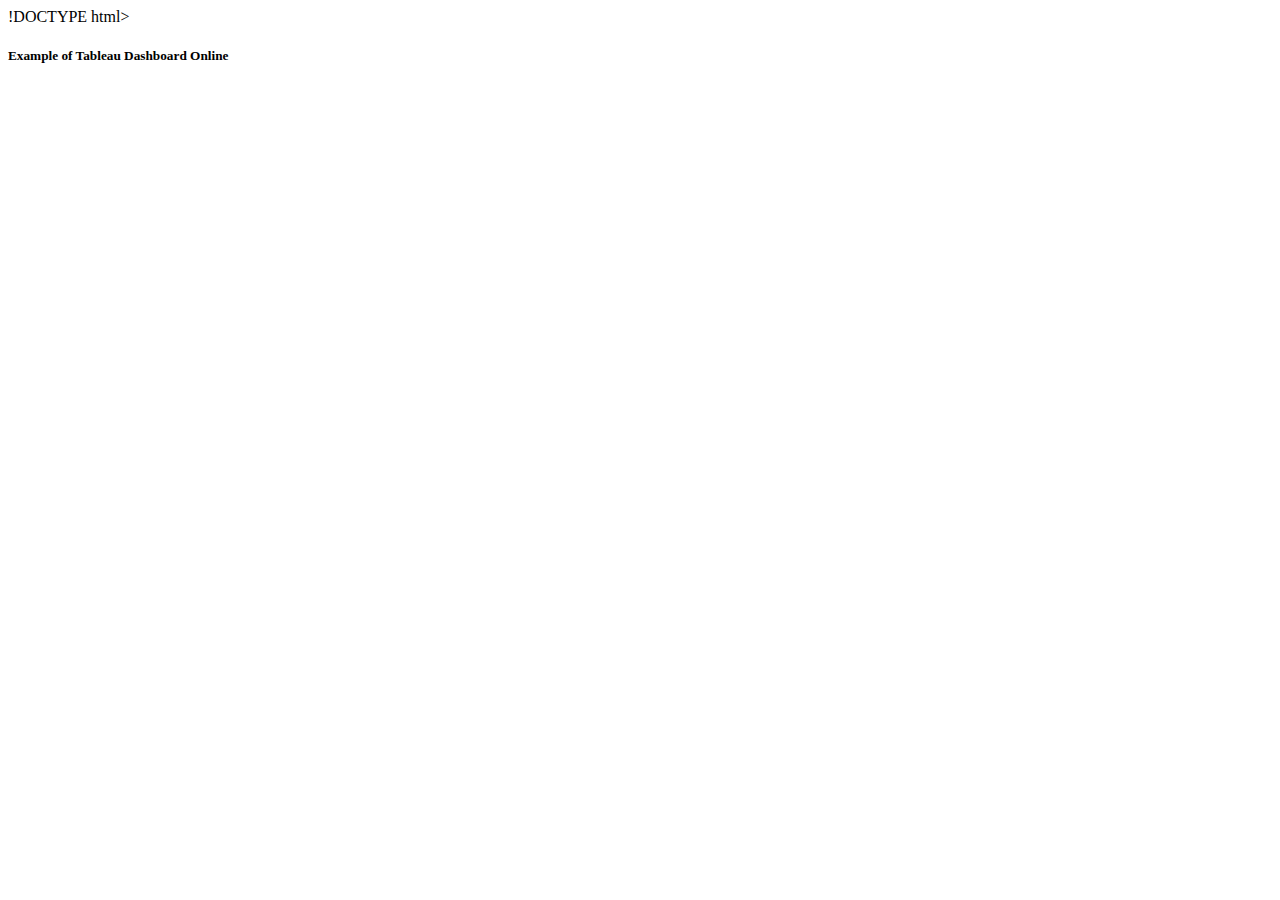
<file: tab.html>
!DOCTYPE html>

<html>
    <Head>
        <title>Tableau Dashboard Demo</title>
    </Head>
    <body>
        <h5>Example of Tableau Dashboard Online</h5>
        <div class='tableauPlaceholder' id='viz1712433764122' style='position: relative'><noscript><a href='#'><img alt='Executive Overview ' src='https:&#47;&#47;public.tableau.com&#47;static&#47;images&#47;WQ&#47;WQ3GHHJHN&#47;1_rss.png' style='border: none' /></a></noscript><object class='tableauViz'  style='display:none;'><param name='host_url' value='https%3A%2F%2Fpublic.tableau.com%2F' /> <param name='embed_code_version' value='3' /> <param name='path' value='shared&#47;WQ3GHHJHN' /> <param name='toolbar' value='yes' /><param name='static_image' value='https:&#47;&#47;public.tableau.com&#47;static&#47;images&#47;WQ&#47;WQ3GHHJHN&#47;1.png' /> <param name='animate_transition' value='yes' /><param name='display_static_image' value='yes' /><param name='display_spinner' value='yes' /><param name='display_overlay' value='yes' /><param name='display_count' value='yes' /><param name='language' value='en-US' /><param name='filter' value='publish=yes' /></object></div>                <script type='text/javascript'>                    var divElement = document.getElementById('viz1712433764122');                    var vizElement = divElement.getElementsByTagName('object')[0];                    if ( divElement.offsetWidth > 800 ) { vizElement.style.width='100%';vizElement.style.height=(divElement.offsetWidth*0.75)+'px';} else if ( divElement.offsetWidth > 500 ) { vizElement.style.width='100%';vizElement.style.height=(divElement.offsetWidth*0.75)+'px';} else { vizElement.style.width='100%';vizElement.style.height='1277px';}                     var scriptElement = document.createElement('script');                    scriptElement.src = 'https://public.tableau.com/javascripts/api/viz_v1.js';                    vizElement.parentNode.insertBefore(scriptElement, vizElement);                </script>
    </body>
</html>
</file>
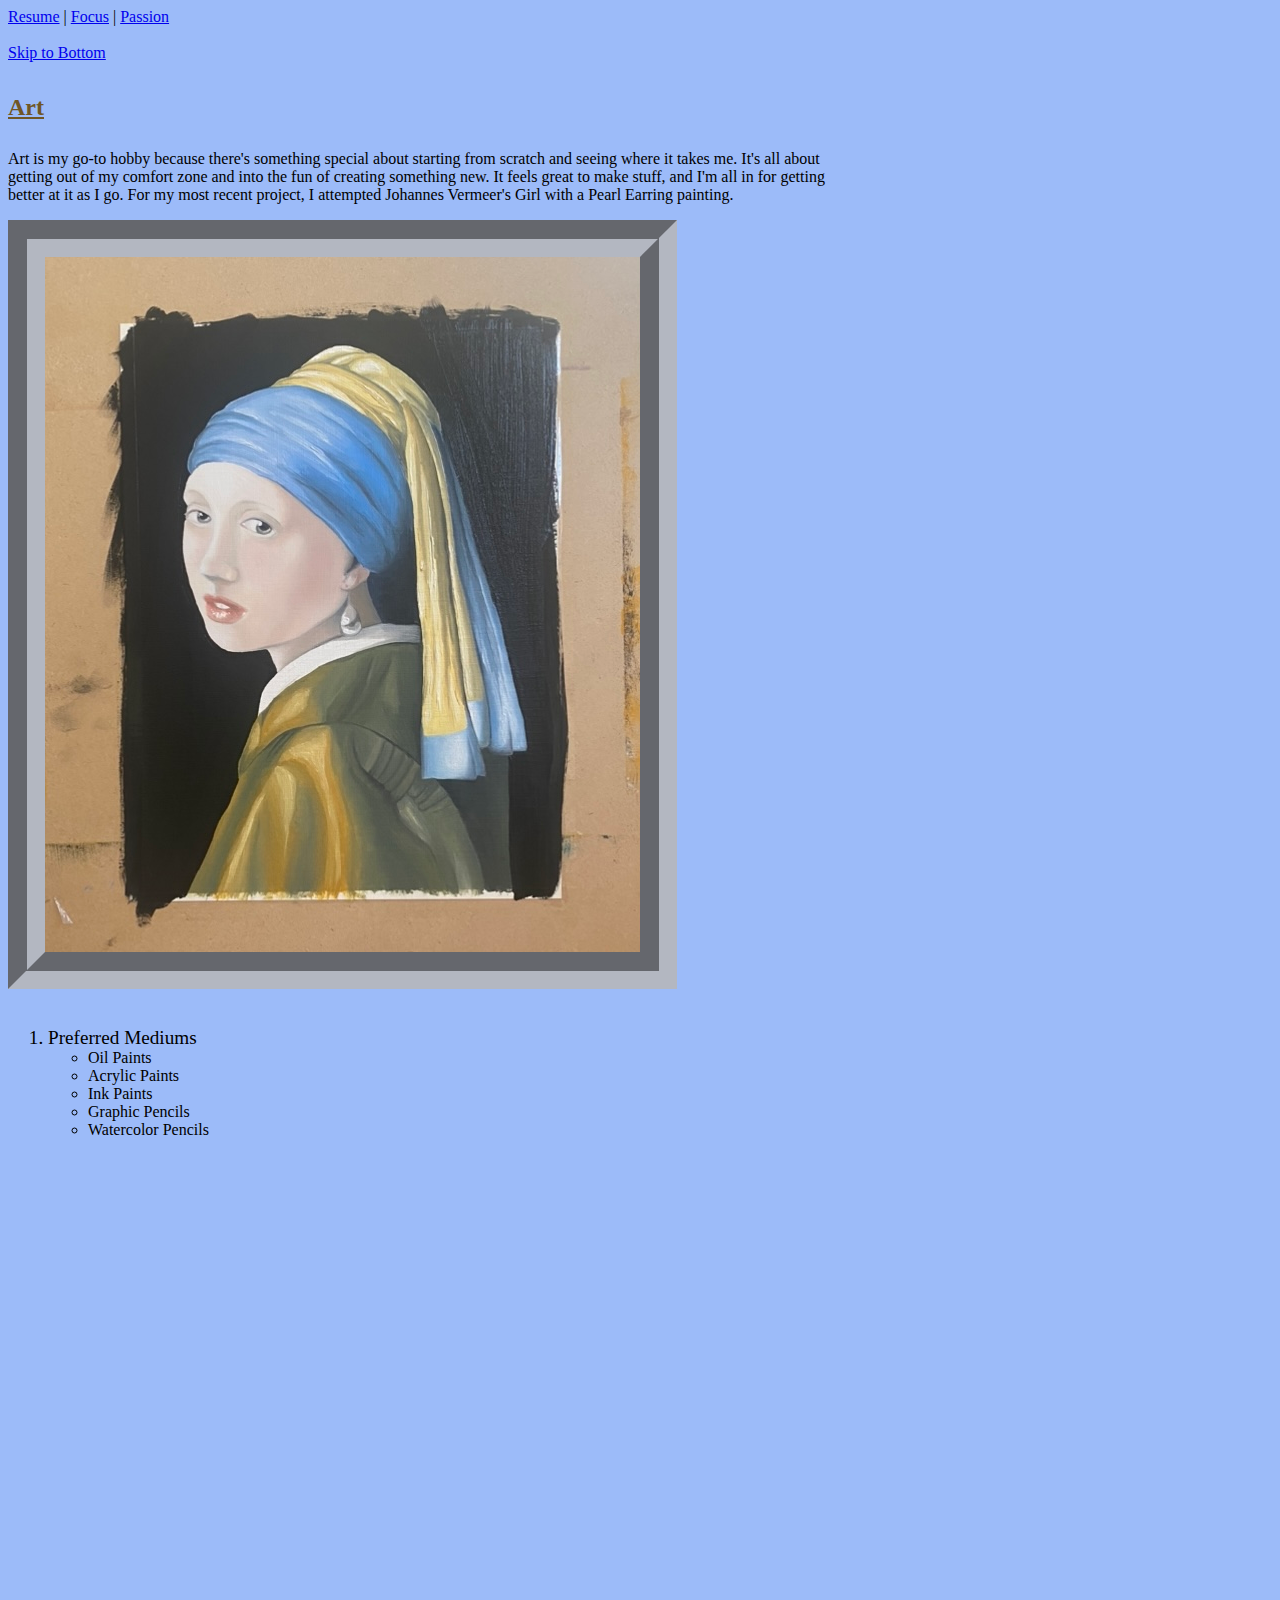
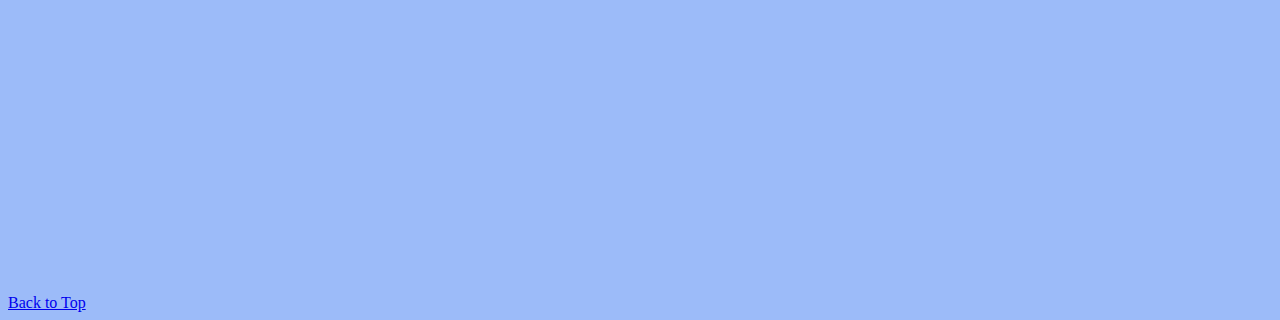
<file: uglypassion.html>
<!--
    Abi Maccabee
    Section 002
    04/1/2024
-->
<!DOCTYPE html>
<html lang="en">
<head>
    <meta charset="UTF-8">
    <meta http-equiv="X-UA-Compatible" content="IE=edge">
    <meta name="viewport" content="width=device-width, initial-scale=1.0">
    <title>Passion</title>  
    <link rel="stylesheet" href="css/uglystyles.css">
 </head>
 <body>
        <a href="index.html" id="top">Resume</a> |
        <a href="focus.html">Focus</a> |
        <a href="#">Passion</a><br><br>

        <a href="#pearl">Skip to Bottom</a>

        <div class="title">
            <h4>Art</h4>
        </div>

        <br><br><br><br><br>

        <div class="paragraph">
        <p>Art is my go-to hobby because there's something special about starting from scratch and seeing where it takes me. It's all about getting out of my comfort zone and into the fun of creating something new. It feels great to make stuff, and I'm all in for getting better at it as I go. For my most recent project, I attempted Johannes Vermeer's Girl with a Pearl Earring painting.</p>
        </div>

        <!-- <p class="box1">This paragraph is for <span class="bold box1">demonstration</span> purposes.</p> 
        <p class="box1 box2">This paragraph is for <span class="bold box1 box2">demonstration</span> purposes.</p> 
        <p class="box1 box2 box3">This paragraph is for <span class="bold box1 box2 box3">demonstration</span> purposes.</p>  -->

        <!-- <img src="../images/Picture of Me .jpeg" height="150" alt="Picture of Me"> -->
       
        <img  src="assets/img/girl with pearl.jpg" alt="Girl with Pearl" style="margin-right: auto" class="girlypearl">
        <br><br>
        <ol>
            <div class="mediums">
                <li> Preferred Mediums</li>
            </div>
                <ul>
                    <li>Oil Paints</li>
                    <li>Acrylic Paints</li>
                    <li>Ink Paints</li>
                    <li>Graphic Pencils</li>
                    <li>Watercolor Pencils</li>
                </ul>
         </ol>
                <br><br>
                
                <iframe id="pearl" width="966" height="543" src="https://www.youtube.com/embed/M-jLsoA1i_o" title="Johannes Vermeer, Girl with a Pearl Earring" frameborder="0" allow="accelerometer; autoplay; clipboard-write; encrypted-media; gyroscope; picture-in-picture; web-share" referrerpolicy="strict-origin-when-cross-origin" allowfullscreen></iframe>
            
                <br><br><br><br><br>

                <div class='tableauPlaceholder' id='viz1713045817542' style='position: relative'><noscript><a href='http:&#47;&#47;vizdiff.blogspot.com&#47;2016&#47;08&#47;tweakthursday-13-debugging-visually.html'><img alt='Starry Night ' src='https:&#47;&#47;public.tableau.com&#47;static&#47;images&#47;Pa&#47;Paintings_0&#47;StarryNight&#47;1_rss.png' style='border: none' /></a></noscript><object class='tableauViz'  style='display:none;'><param name='host_url' value='https%3A%2F%2Fpublic.tableau.com%2F' /> <param name='embed_code_version' value='3' /> <param name='site_root' value='' /><param name='name' value='Paintings_0&#47;StarryNight' /><param name='tabs' value='no' /><param name='toolbar' value='yes' /><param name='static_image' value='https:&#47;&#47;public.tableau.com&#47;static&#47;images&#47;Pa&#47;Paintings_0&#47;StarryNight&#47;1.png' /> <param name='animate_transition' value='yes' /><param name='display_static_image' value='yes' /><param name='display_spinner' value='yes' /><param name='display_overlay' value='yes' /><param name='display_count' value='yes' /><param name='language' value='en-US' /></object></div>                <script type='text/javascript'>                    var divElement = document.getElementById('viz1713045817542');                    var vizElement = divElement.getElementsByTagName('object')[0];                    vizElement.style.width='850px';vizElement.style.height='954px';                    var scriptElement = document.createElement('script');                    scriptElement.src = 'https://public.tableau.com/javascripts/api/viz_v1.js';                    vizElement.parentNode.insertBefore(scriptElement, vizElement);                </script>
               
               
                <p>&nbsp;</p>
                <p>&nbsp;</p>
                <a href="#top">Back to Top</a>



</body>
 </html>
</file>
<file: css/uglystyles.css>
body {
    background-color: #9cbbf9;
    font-family: Georgia, 'Times New Roman', Times, serif;
}

.title {
    text-decoration: underline;
    font-size: x-large;
    position: absolute;
    font-family: cursive;
    color: #6f5626;
}

.mediums {
    font-size: larger;
    font-family: cursive;
}

.girlypearl {
    border-style:groove;
    border-width:1cm;
    border-color: rgb(179, 183, 193);
}

.paragraph {
    font-size: medium;
    padding-right: 35%;
}
</file>
